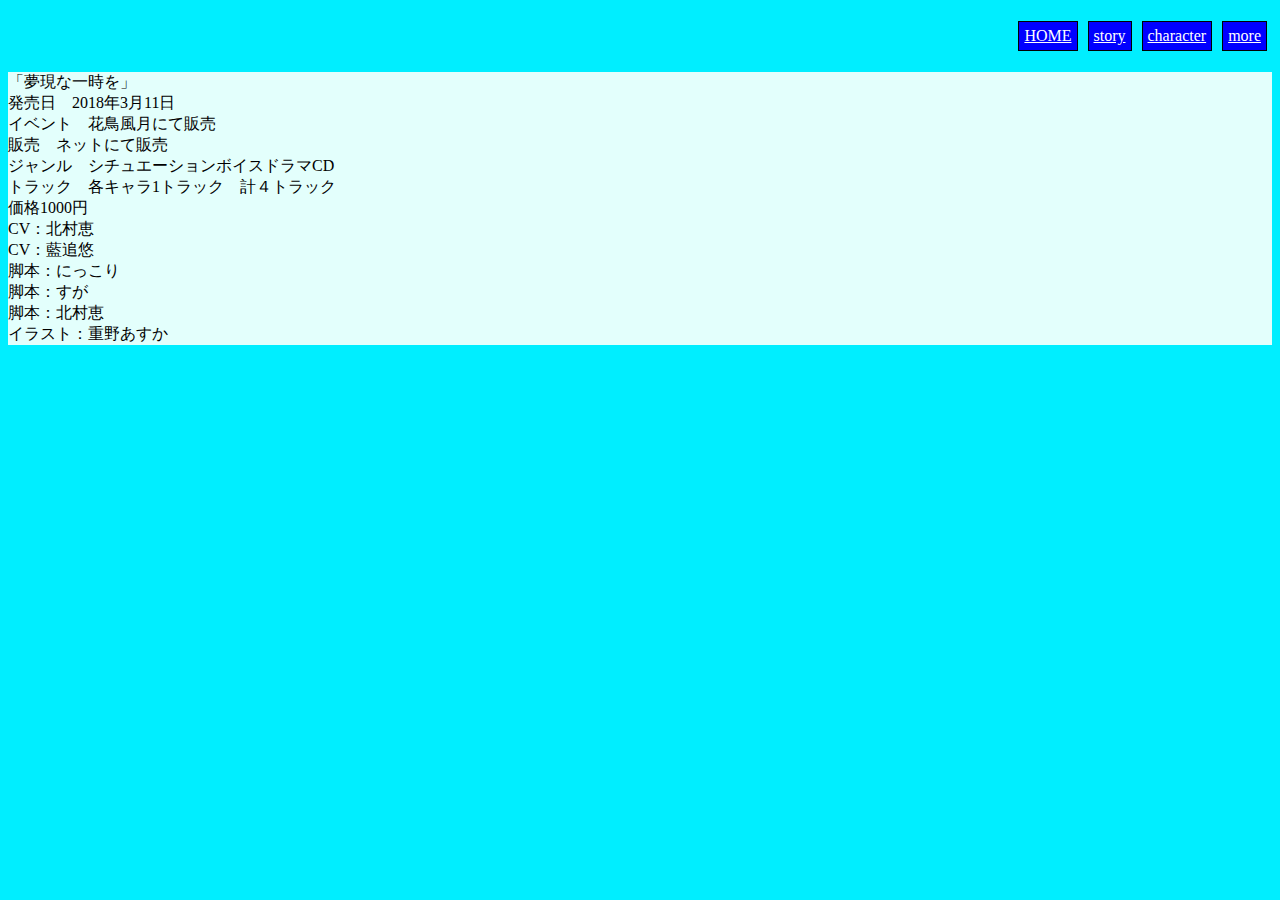
<file: more.html>
<!DOCTYPE html>
<html lang="jp">
    <head>
        <meta charset="UTF-8">
        <link rel="destyle" href="css/destyle.css">
        <link rel="stylesheet" href="css/style.css">
        <body>
            <header>
                <ul>
                    <li><a href="index.html">HOME</a></li>
                    <li><a href="story.html">story</a></li>
                    <li><a href="character.html">character</a></li>
                    <li><a href="more.html">more</a></li>
                </ul>
            </header>
            <main>
                「夢現な一時を」<br>
                発売日　2018年3月11日<br>
                イベント　花鳥風月にて販売<br>
                販売　ネットにて販売<br>
                ジャンル　シチュエーションボイスドラマCD<br>
                トラック　各キャラ1トラック　計４トラック<br>
                価格1000円<br>

                CV：北村恵<br>
                CV：藍追悠<br>
                脚本：にっこり<br>
                脚本：すが<br>
                脚本：北村恵<br>
                イラスト：重野あすか<br>
            </main>
            <footer></footer>
        </body>
    </head>
</html>
</file>
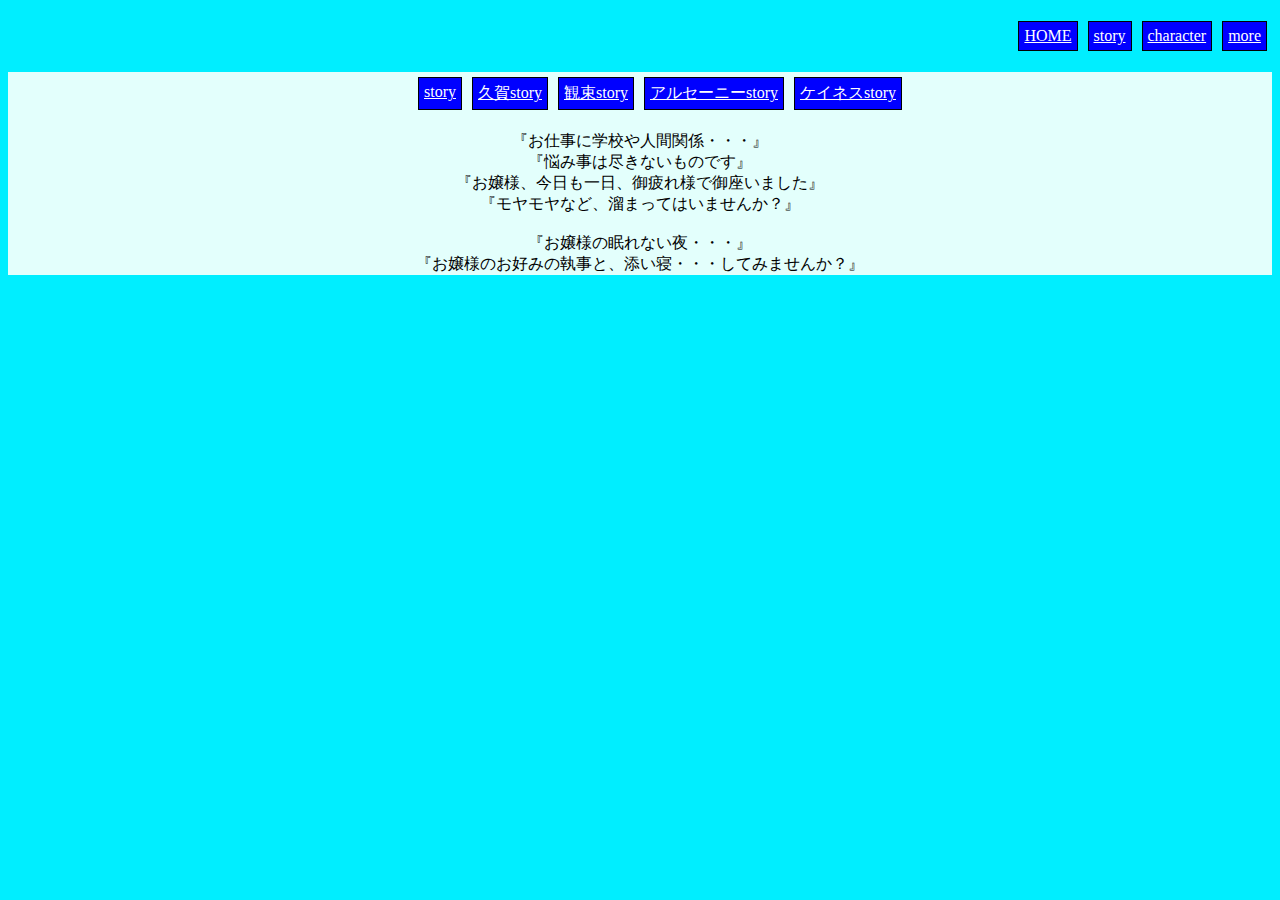
<file: story.html>
<!DOCTYPE html>
<html lang="jp">
    <head>
        <meta charset="UTF-8">
        <link rel="destyle" href="css/destyle.css">
        <link rel="stylesheet" href="css/style.css">
        <body>
            <header>
                <ul>
                    <li><a href="index.html">HOME</a></li>
                    <li><a href="story.html">story</a></li>
                    <li><a href="character.html">character</a></li>
                    <li><a href="more.html">more</a></li>
                </ul>
            </header>
            <main>
                <ol>
                    <li><a href="story.html">story</a></li>
                    <li><a href="story_kuga.html">久賀story</a></li>
                    <li><a href="story_mituka.html">観束story</a></li>
                    <li><a href="story_aru.html">アルセーニーstory</a></li>
                    <li><a href="story_keinesu.html">ケイネスstory</a></li>
                </ol>
                <div class="start">
                    『お仕事に学校や人間関係・・・』<br>
                    『悩み事は尽きないものです』<br>
                    『お嬢様、今日も一日、御疲れ様で御座いました』<br>
                    『モヤモヤなど、溜まってはいませんか？』<br>
                    <br>
                    『お嬢様の眠れない夜・・・』<br>
                    『お嬢様のお好みの執事と、添い寝・・・してみませんか？』<br>
                </div>
            </main>
            <footer></footer>
        </body>
    </head>
</html>
</file>
<file: css/style.css>
@charset "UTF-8";
body {
    background-color: rgb(0, 238, 255);
}
ul {
    display: flex;
    justify-content: flex-end;
}
li {
    list-style: none;
    padding: 5px;
    margin: 5px;
    border: 1px solid;
    background-color: #00f;
}
li a {
    color: #fff;
}
main {
    background-color: rgb(227, 255, 252);
}

/* index */
.main_banner {
    width: 100%;
}
/* story */
ol {
    display: flex;
    justify-content: center;
}
.start {
    text-align: center;
}
/* .tatie {
    
} */
.waku {
    display: flex;
    flex-direction: row-reverse;
    align-items: flex-start;
}
.st_waku {
    background-color: rgb(133, 255, 255);
    width: 420px;
}
.nusi {
    color: #f0f;
}

/* more */
/* butler */
.img_butlre {
    width: 25%;
}
/* kuga */
.kuga {
    color: #00f;
}

/* mituka */
.mituka {
    color: rgb(1, 170, 12);
}

/* aru */
.aru {
    color: rgb(245, 245, 0);
}

/* keinesu */
.keinesu {
    color: #f00;
}

/* character */
.icon {
    display: flex;
    justify-content: center;
}
.cv_waku {
    display: flex;
    flex-direction: column;
}
.cv_waku_deta {
    display: flex;
    flex-direction: reverse;
}
.cv_waku_out {
    padding-top: 100px;
    display: flex;
    flex-direction: column;
}
.icon a {
    margin: 20px;
}

/* kuga */
.cv_waku_out_kuga{
    background-color: rgb(191, 248, 244);
    border: 1px solid;
    width: 420px;
}

/* mituka */
.cv_waku_out_mituka{
    background-color: rgb(207, 255, 195);
    border: 1px solid;
    width: 420px;
}
/* aru */
.cv_waku_out_aru{
    background-color: rgb(248, 247, 186);
    border: 1px solid;
    width: 420px;
}

/* keinesu */
.cv_waku_out_keinesu{
    background-color: rgb(255, 202, 202);
    border: 1px solid;
    width: 420px;
}
</file>
<file: css/destyle.css>
/*! destyle.css v4.0.0 | MIT License | https://github.com/nicolas-cusan/destyle.css */

/* Reset box-model and set borders */
/* ============================================ */

*,
::before,
::after {
  box-sizing: border-box;
  border-style: solid;
  border-width: 0;
}

/* Document */
/* ============================================ */

/**
 * 1. Correct the line height in all browsers.
 * 2. Prevent adjustments of font size after orientation changes in iOS.
 * 3. Remove gray overlay on links for iOS.
 */

html {
  line-height: 1.15; /* 1 */
  -webkit-text-size-adjust: 100%; /* 2 */
  -webkit-tap-highlight-color: transparent; /* 3*/
}

/* Sections */
/* ============================================ */

/**
 * Remove the margin in all browsers.
 */

body {
  margin: 0;
}

/**
 * Render the `main` element consistently in IE.
 */

main {
  display: block;
}

/* Vertical rhythm */
/* ============================================ */

p,
table,
blockquote,
address,
pre,
iframe,
form,
figure,
dl {
  margin: 0;
}

/* Headings */
/* ============================================ */

h1,
h2,
h3,
h4,
h5,
h6 {
  font-size: inherit;
  font-weight: inherit;
  margin: 0;
}

/* Lists (enumeration) */
/* ============================================ */

ul,
ol {
  margin: 0;
  padding: 0;
  list-style: none;
}

/* Lists (definition) */
/* ============================================ */

dt {
  font-weight: bold;
}

dd {
  margin-left: 0;
}

/* Grouping content */
/* ============================================ */

/**
 * 1. Add the correct box sizing in Firefox.
 * 2. Show the overflow in Edge and IE.
 */

hr {
  box-sizing: content-box; /* 1 */
  height: 0; /* 1 */
  overflow: visible; /* 2 */
  border-top-width: 1px;
  margin: 0;
  clear: both;
  color: inherit;
}

/**
 * 1. Correct the inheritance and scaling of font size in all browsers.
 * 2. Correct the odd `em` font sizing in all browsers.
 */

pre {
  font-family: monospace, monospace; /* 1 */
  font-size: inherit; /* 2 */
}

address {
  font-style: inherit;
}

/* Text-level semantics */
/* ============================================ */

/**
 * Remove the gray background on active links in IE 10.
 */

a {
  background-color: transparent;
  text-decoration: none;
  color: inherit;
}

/**
 * 1. Remove the bottom border in Chrome 57-
 * 2. Add the correct text decoration in Chrome, Edge, IE, Opera, and Safari.
 */

abbr[title] {
  text-decoration: underline dotted; /* 2 */
}

/**
 * Add the correct font weight in Chrome, Edge, and Safari.
 */

b,
strong {
  font-weight: bolder;
}

/**
 * 1. Correct the inheritance and scaling of font size in all browsers.
 * 2. Correct the odd `em` font sizing in all browsers.
 */

code,
kbd,
samp {
  font-family: monospace, monospace; /* 1 */
  font-size: inherit; /* 2 */
}

/**
 * Add the correct font size in all browsers.
 */

small {
  font-size: 80%;
}

/**
 * Prevent `sub` and `sup` elements from affecting the line height in
 * all browsers.
 */

sub,
sup {
  font-size: 75%;
  line-height: 0;
  position: relative;
  vertical-align: baseline;
}

sub {
  bottom: -0.25em;
}

sup {
  top: -0.5em;
}

/* Replaced content */
/* ============================================ */

/**
 * Prevent vertical alignment issues.
 */

svg,
img,
embed,
object,
iframe {
  vertical-align: bottom;
}

/* Forms */
/* ============================================ */

/**
 * Reset form fields to make them styleable.
 * 1. Make form elements stylable across systems iOS especially.
 * 2. Inherit text-transform from parent.
 */

button,
input,
optgroup,
select,
textarea {
  -webkit-appearance: none; /* 1 */
  appearance: none;
  vertical-align: middle;
  color: inherit;
  font: inherit;
  background: transparent;
  padding: 0;
  margin: 0;
  border-radius: 0;
  text-align: inherit;
  text-transform: inherit; /* 2 */
}

/**
 * Correct cursors for clickable elements.
 */

button,
[type="button"],
[type="reset"],
[type="submit"] {
  cursor: pointer;
}

button:disabled,
[type="button"]:disabled,
[type="reset"]:disabled,
[type="submit"]:disabled {
  cursor: default;
}

/**
 * Improve outlines for Firefox and unify style with input elements & buttons.
 */

:-moz-focusring {
  outline: auto;
}

select:disabled {
  opacity: inherit;
}

/**
 * Remove padding
 */

option {
  padding: 0;
}

/**
 * Reset to invisible
 */

fieldset {
  margin: 0;
  padding: 0;
  min-width: 0;
}

legend {
  padding: 0;
}

/**
 * Add the correct vertical alignment in Chrome, Firefox, and Opera.
 */

progress {
  vertical-align: baseline;
}

/**
 * Remove the default vertical scrollbar in IE 10+.
 */

textarea {
  overflow: auto;
}

/**
 * Correct the cursor style of increment and decrement buttons in Chrome.
 */

[type="number"]::-webkit-inner-spin-button,
[type="number"]::-webkit-outer-spin-button {
  height: auto;
}

/**
 * Correct the outline style in Safari.
 */

[type="search"] {
  outline-offset: -2px; /* 1 */
}

/**
 * Remove the inner padding in Chrome and Safari on macOS.
 */

[type="search"]::-webkit-search-decoration {
  -webkit-appearance: none;
}

/**
 * 1. Correct the inability to style clickable types in iOS and Safari.
 * 2. Fix font inheritance.
 */

::-webkit-file-upload-button {
  -webkit-appearance: button; /* 1 */
  font: inherit; /* 2 */
}

/**
 * Fix appearance for Firefox
 */
[type="number"] {
  -moz-appearance: textfield;
}

/**
 * Clickable labels
 */

label[for] {
  cursor: pointer;
}

/* Interactive */
/* ============================================ */

/*
 * Add the correct display in Edge, IE 10+, and Firefox.
 */

details {
  display: block;
}

/*
 * Add the correct display in all browsers.
 */

summary {
  display: list-item;
}

/*
 * Remove outline for editable content.
 */

[contenteditable]:focus {
  outline: auto;
}

/* Tables */
/* ============================================ */

/**
1. Correct table border color inheritance in all Chrome and Safari.
*/

table {
  border-color: inherit; /* 1 */
  border-collapse: collapse;
}

caption {
  text-align: left;
}

td,
th {
  vertical-align: top;
  padding: 0;
}

th {
  text-align: left;
  font-weight: bold;
}
</file>
